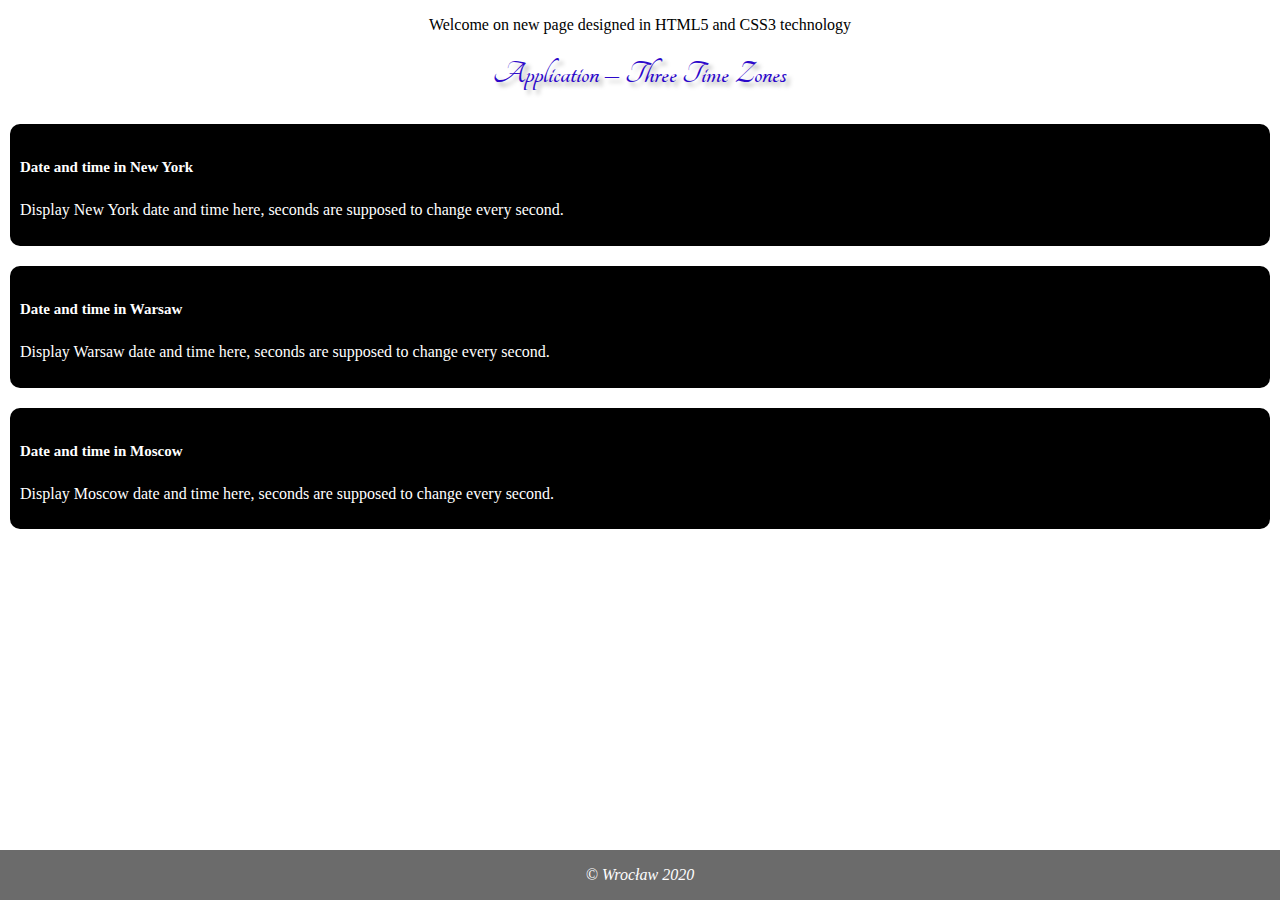
<file: index.html>
<!doctype html>
<html lang="pl">

<head>
	<meta charset="utf-8">
	<meta name="viewport" content="width=device-width, initial-scale=1, shrink-to-fit=no">

	<!-- TASK 6: Normalize CSS -->
	<link rel="stylesheet" href="style/normalize.css" integrity="hash pliku CSS" crossorigin="anonymous">

	<!-- TASK 1 -->
	<link rel="stylesheet" href="style/ext_CSS.css" integrity="hash pliku CSS" crossorigin="anonymous">

	<!-- TASK 5: Fonts -->
	<link rel="stylesheet" href="https://fonts.googleapis.com/css?family=Tangerine">

	<title>Three Time Zones</title>

</head>

<body>
	<nav>
		<!-- Nawigacja na stronie -->
	</nav>

	<header>
		<!-- Nagłówek strony -->
		<p style="text-align: center;"> Welcome on new page designed in HTML5 and CSS3 technology
		</p>
	</header>

	<main class="container-fluid">

		<h1 id="glowny_naglowek">Application – Three Time Zones</h1>

		<div class="flex-container">
			<section class="strefa_czasowa">
				<h5 class="card-title">Date and time in New York</h5>
				<p class="card-text" id="sdicNJ">Display New York date and time here, seconds are supposed to change
					every
					second. </p>
			</section>

			<section class="strefa_czasowa">
				<h5 class="card-title">Date and time in Warsaw</h5>
				<p class="card-text" id="sdicW">Display Warsaw date and time here, seconds are supposed to change every
					second.</p>
			</section>

			<section class="strefa_czasowa">
				<h5 class="card-title">Date and time in Moscow</h5>
				<p class="card-text" id="sdicM">Display Moscow date and time here, seconds are supposed to change every
					second.</p>
			</section>
		</div>

	</main> <!-- Koniec main class="container-fluid" -->

	<footer>
		<!-- Stopka strony -->
		<p style="text-align: center;">
			&copy; Wrocław 2020
		</p>
	</footer>

	<script>
		/* Skrypt JavaScript (ECMA Script)  wyświetlający datę i czas
	   w Nowym Jorku, Warszawie i Moskwie */
		var generuj_dic = function () {
			var dic = new Date();
			var opcjeW = {
				year: 'numeric',
				month: 'long',
				day: 'numeric',
				hour: 'numeric',
				minute: 'numeric',
				second: 'numeric',
				hour12: false
			};
			var sdicW = document.querySelector("#sdicW");
			sdicW.textContent = dic.toLocaleString('pl-PL', opcjeW);
			sdicW.textContent += ', ' + dic.toLocaleString('pl-PL', {
				weekday: 'long'
			});

			/* Wyrażam czas w ms od 1.01.1970 r. */
			var dic_local_ms = dic.getTime();
			console.log("dic: " + dic);
			console.log("dic_local_ms: " + dic_local_ms);

			var nowy_dic = new Date(dic_local_ms);
			console.log("nowy_dic: " + nowy_dic.toLocaleString());

			//local_offset dla Polski to -120 (minut), tzn. Polska jest  UTC+2h
			var local_offset = dic.getTimezoneOffset();
			console.log("local_offset: " + local_offset);

			/* czas w ms w Moskwie
			Moskwa=Warszawa+1h=Warszawa + 3 600 000 ms
			*/
			var dic_M_ms = dic_local_ms + 3600000;
			var dic_M = new Date(dic_M_ms);

			/* czas w ms w NJ
			NJ=Warszawa-6h=Warszawa -6* 3 600 000 ms
			*/
			var dic_NJ_ms = dic_local_ms - 6 * 3600000;
			var dic_NJ = new Date(dic_NJ_ms);


			var sdicNJ = document.querySelector("#sdicNJ");
			sdicNJ.textContent = dic_NJ.toLocaleString('en-US');
			sdicNJ.textContent += ', ' + dic_NJ.toLocaleString('en-US', {
				weekday: 'long'
			});

			var sdicM = document.querySelector("#sdicM");
			sdicM.textContent = dic_M.toLocaleString('ru-RU', opcjeW);
			sdicM.textContent += ', ' + dic_M.toLocaleString('ru-RU', {
				weekday: 'long'
			});
		};

		setInterval(generuj_dic, 1000);
		//generuj_dic();
	</script>
</body>

</html>
</file>
<file: style/ext_CSS.css>
.container-fluid {
    padding: 0;
}

.container-fluid>h1 {
    text-align: center;
    /* TASK 5: Fonts */
    text-shadow: 4px 4px 4px #aaa;
    font-family: 'Tangerine', serif;
}

section.strefa_czasowa {
    /* TASK 5: Fonts */
    font-family: 'Big Shoulders Stencil Display', cursive;
    border-radius: 10px;
    margin-top: 50px;
    background-color: black;
    color: white;
    margin: 10px;
    padding: 10px;
}

section.strefa_czasowa>h5{
    font-size: 15px;
}

/* TASK 3: CSS pseudo-class */
section.strefa_czasowa:hover {
    opacity: 0.5;
}

/* TASK 3: CSS pseudo-element */
::selection {
    color: red;
    background: rgb(21, 255, 0);
}

/* TASK 3: CSS combinator */
footer>p {
    font-style: italic;
}

#glowny_naglowek {
    color: rgb(44, 8, 202);
}

/* TASK 2 */
footer {
    position: fixed;
    left: 0;
    bottom: 0;
    width: 100%;
    background-color: rgb(107, 107, 107);
    color: white;
    text-align: center;
}

@media screen and (min-width: 1024px) and (max-width: 1200px) {
    section.strefa_czasowa {
        background-color: green;
    }
}

/* TASK 4: RWD */
.flex-container {
    display: flex;
    flex-wrap: wrap;
}

@media screen and (max-width: 767px) {
    section.strefa_czasowa {
        /* 3 columns; 40px accounts for padding, margin... */
        width: calc(100% * (1/3) - 40px); 
    }
}

@media screen and (min-width: 768px) {
    section.strefa_czasowa {
        /* 1 column; 40px accounts for padding, margin... */
        width: calc(100% * (1/1) - 40px);
    }
}
</file>
